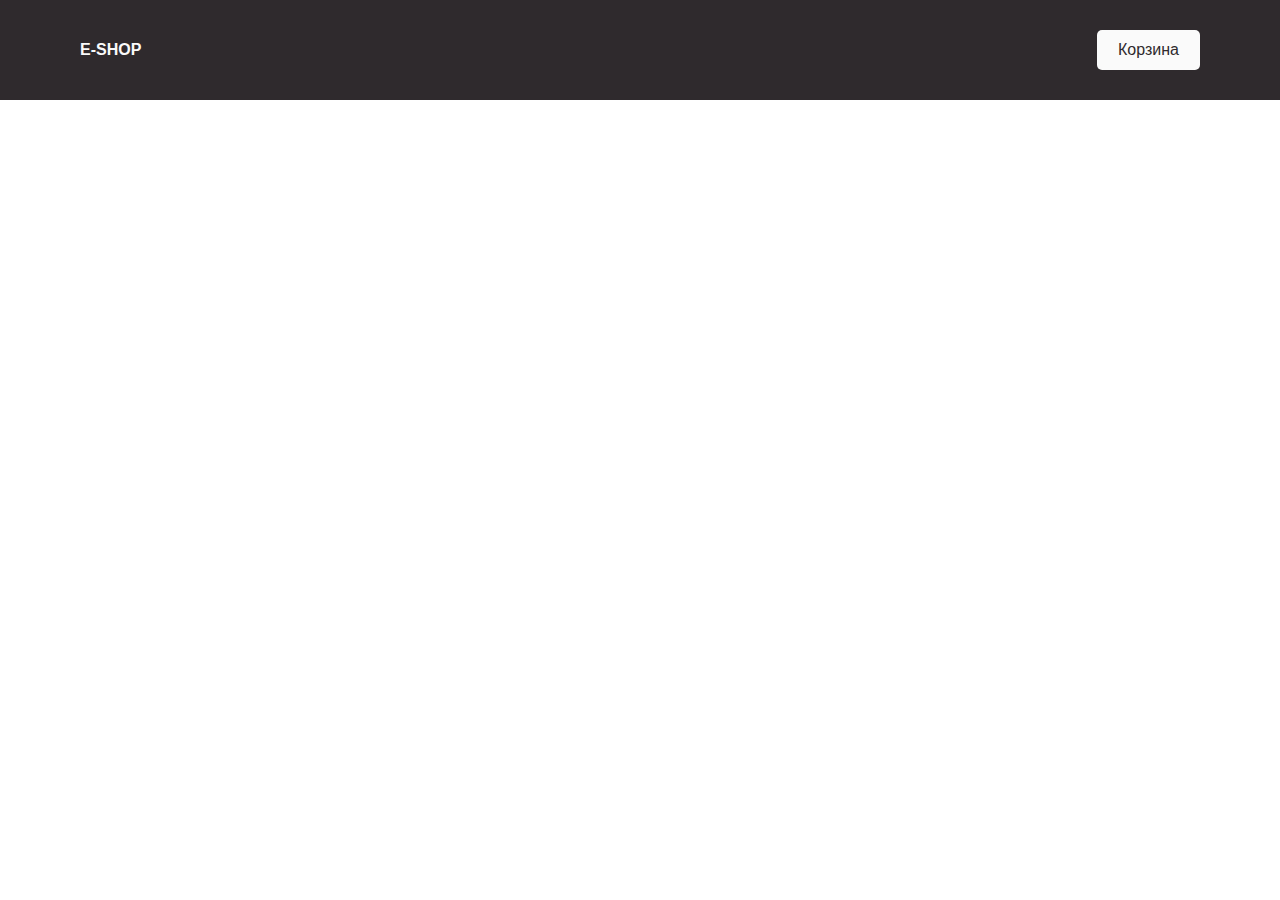
<file: lesson3/index.html>
<!DOCTYPE html>
<html lang="en">
<head>
    <meta charset="UTF-8">
    <title>Интернет-магазин</title>
    <link rel="stylesheet" href="css/normalize.css">
    <link rel="stylesheet" href="css/style.css">
</head> 
<body>
    <header>
        <div class="logo">E-shop</div>
        <button class="btn-cart" type="button">Корзина</button>
    </header>
    <main>
        <div class="products"></div>
    </main>

    <!--beforestart-->
    <!--<p>-->
        <!--afterstart-->
        <!--<span></span>-->
        <!--beforeend-->
    <!--</p> -->
    <!--afterend-->
    <script src="js/main.js"></script>
</body>
</html>
</file>
<file: lesson3/css/style.css>
body{
    font-family: 'SF Pro Display', sans-serif;
}
header{
    display: flex;
    background-color: #2f2a2d;
    justify-content: space-between;
    color: #fafafa;
    padding: 30px 80px;
}
button{
    outline: none;
}
.logo{

    text-transform: uppercase;
    font-weight: bold;
}
.btn-cart{
    background-color: #fafafa;
    padding: 10px 20px;
    border: 1px solid transparent;
    color: #2f2a2d;
    border-radius: 5px;
    transition: all ease-in-out .4s;
    cursor: pointer;
}
.btn-cart:hover{
    background-color: transparent;
    border-color: #fafafa;
    color: #fafafa;
}
.btn-cart, .logo{
    align-self: center;
}
.products{
    column-gap: 30px;
    display: grid;
    grid-template-columns: repeat(auto-fit, 200px);
    grid-template-rows: 1fr;
    padding: 40px 80px;
    justify-content: space-between;
}
p {
    margin: 0 0 5px 0;
}
.product-item{
    display: flex;
    flex-direction: column;
    width: 200px;
    border-radius: 5px;
    overflow: hidden;
    margin: 20px 0;
}
img {
    max-width: 100%;
    height: auto
}
.desc {
    border: 1px solid #c0c0c040;
    padding: 15px
}
.buy-btn{
    margin-top: 5px;
    background-color: #2f2a2d;
    padding: 10px 20px;
    border: 1px solid transparent;
    color: #fafafa;
    border-radius: 5px;
    transition: all ease-in-out .4s;
    cursor: pointer;
}
.buy-btn:hover{
    background-color: transparent;
    border-color: #2f2a2d;
    color: #2f2a2d;
}
</file>
